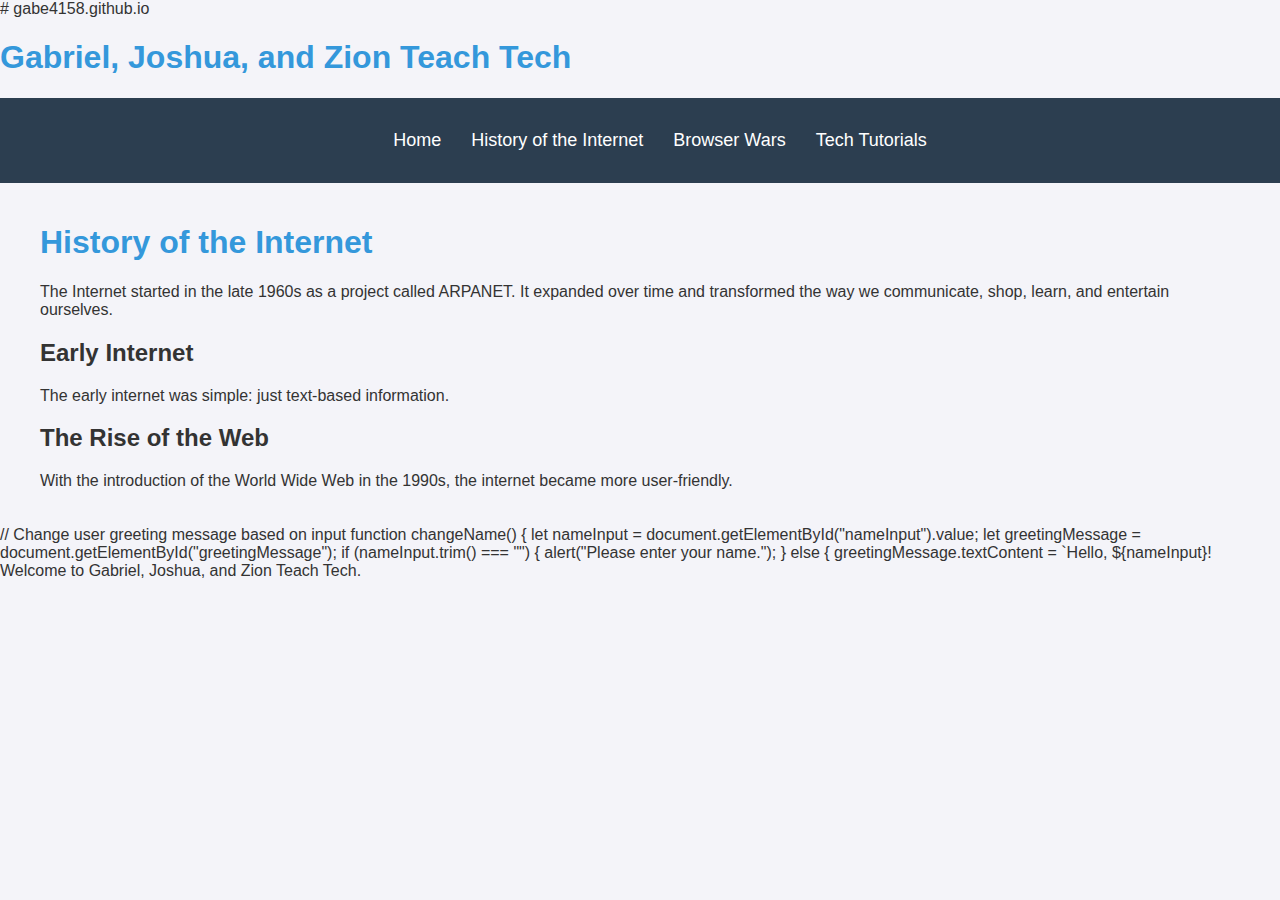
<file: index.html>
# gabe4158.github.io

<!DOCTYPE html>
<html lang="en">
<head>
    <meta charset="UTF-8">
    <meta name="viewport" content="width=device-width, initial-scale=1.0">
    <h1>Gabriel, Joshua, and Zion Teach Tech</h1>
    <link rel="stylesheet" href="style.css">
     <header>
        <nav>
            <ul>
                <li><a href="index.md">Home</a></li>
                <li><a href="history.md">History of the Internet</a></li>
                <li><a href="browwar.md">Browser Wars</a></li>
                <li><a href="skibidi.md">Tech Tutorials</a></li>
            </ul>
        </nav>
    </header>
</head>
<body>
    <main>
        <h1>History of the Internet</h1>
        <p>The Internet started in the late 1960s as a project called ARPANET. It expanded over time and transformed the way we communicate, shop, learn, and entertain ourselves.</p>
        <section id="internetHistory">
            <h2>Early Internet</h2>
            <p>The early internet was simple: just text-based information.</p>
            <h2>The Rise of the Web</h2>
            <p>With the introduction of the World Wide Web in the 1990s, the internet became more user-friendly.</p>
        </section>
    </main>
</body>
</html>




  // Change user greeting message based on input
function changeName() {
    let nameInput = document.getElementById("nameInput").value;
    let greetingMessage = document.getElementById("greetingMessage");

    if (nameInput.trim() === "") {
        alert("Please enter your name.");
    } else {
        greetingMessage.textContent = `Hello, ${nameInput}! Welcome to Gabriel, Joshua, and Zion Teach Tech.
</file>
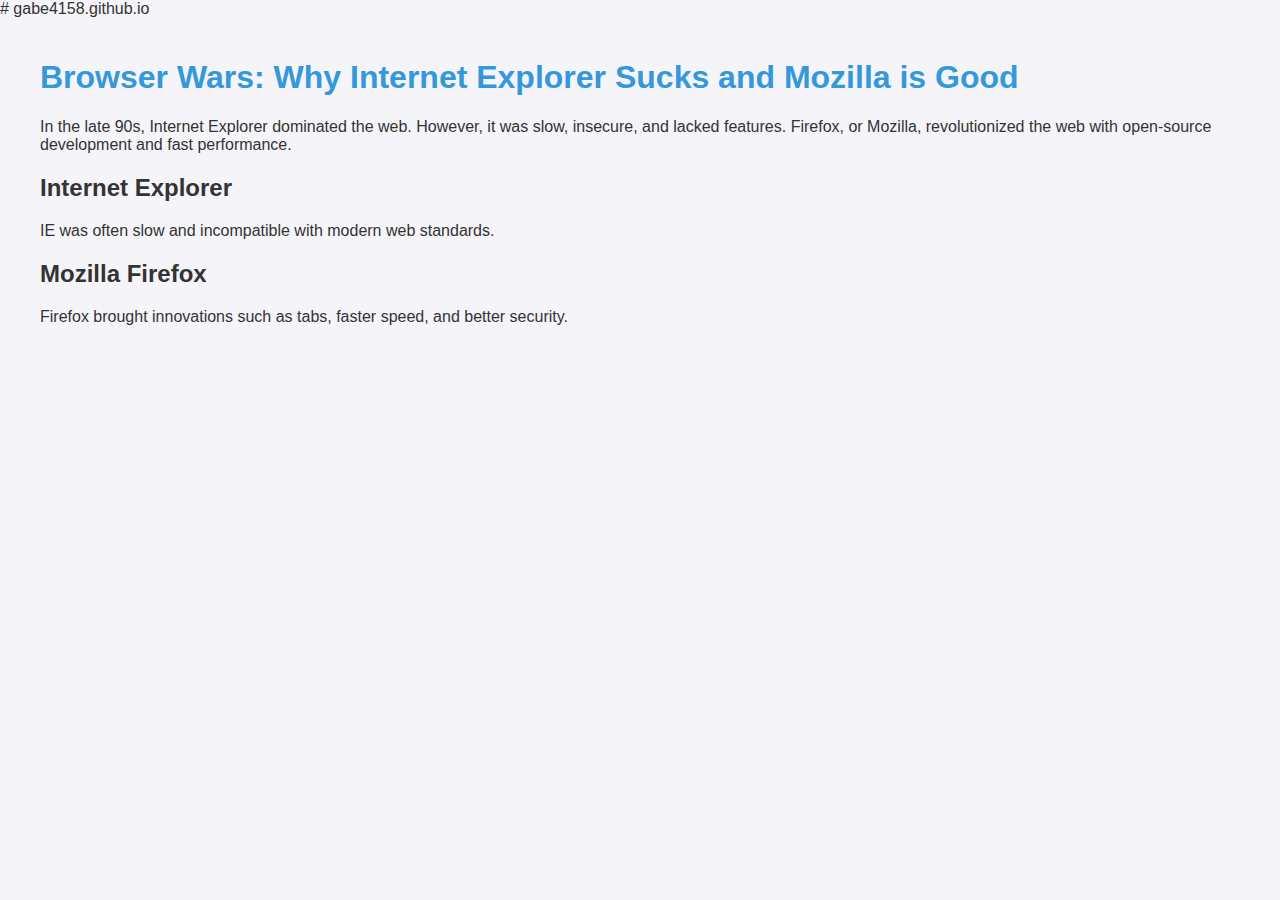
<file: browwar.html>
# gabe4158.github.io

<!DOCTYPE html>
<html lang="en">
<head>
    <meta charset="UTF-8">
    <meta name="viewport" content="width=device-width, initial-scale=1.0">
    <link rel="stylesheet" href="style.css">
</head>
<body>
    <main>
        <h1>Browser Wars: Why Internet Explorer Sucks and Mozilla is Good</h1>
        <p>In the late 90s, Internet Explorer dominated the web. However, it was slow, insecure, and lacked features. Firefox, or Mozilla, revolutionized the web with open-source development and fast performance.</p>
        <section id="browserComparison">
            <h2>Internet Explorer</h2>
            <p>IE was often slow and incompatible with modern web standards.</p>
            <h2>Mozilla Firefox</h2>
            <p>Firefox brought innovations such as tabs, faster speed, and better security.</p>
        </section>
    </main>
</body>
</html>
</file>
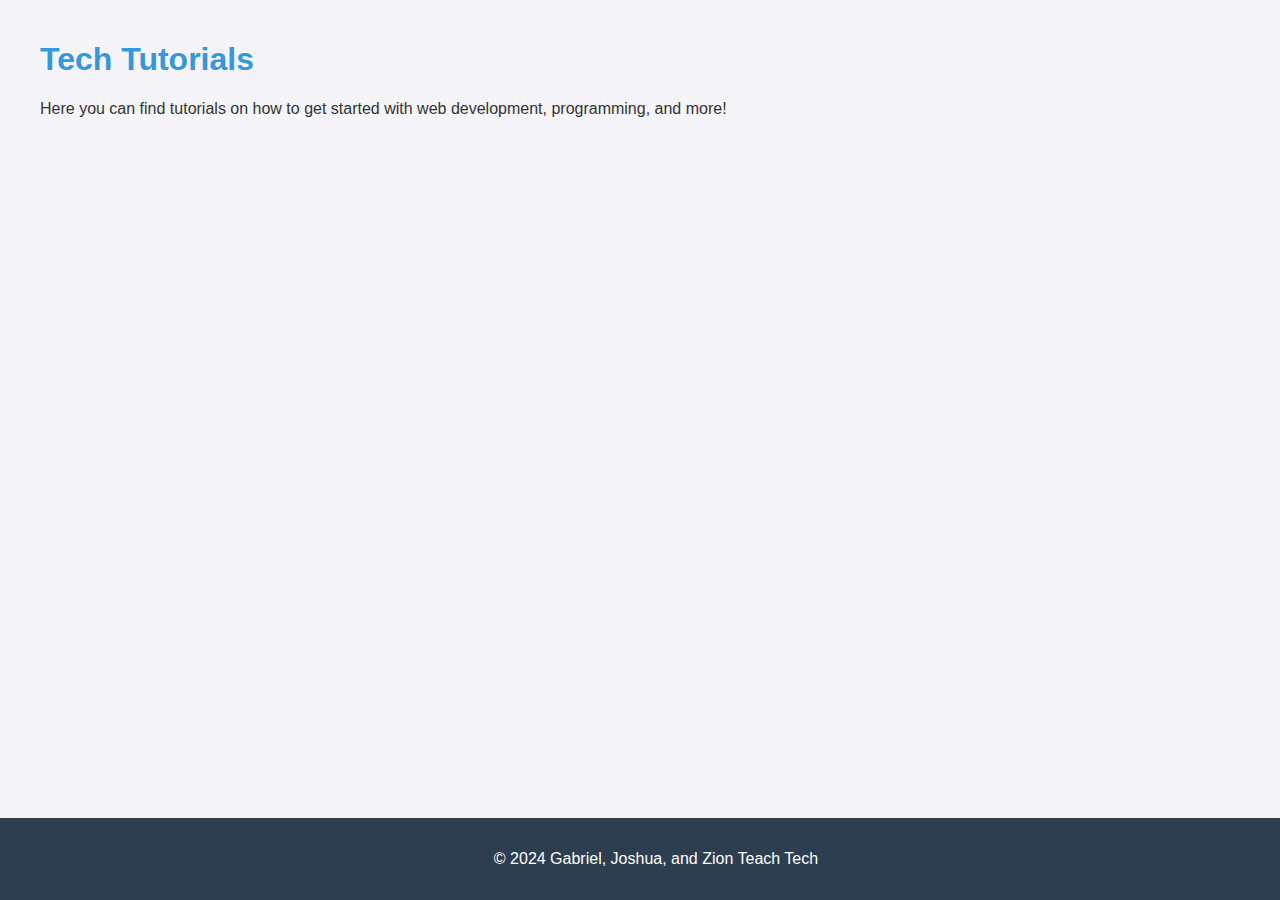
<file: skibidi.html>
<!DOCTYPE html>
<html lang="en">
<head>
    <meta charset="UTF-8">
    <meta name="viewport" content="width=device-width, initial-scale=1.0">
    <link rel="stylesheet" href="style.css">
</head>
<body>
    <main>
        <h1>Tech Tutorials</h1>
        <p>Here you can find tutorials on how to get started with web development, programming, and more!</p>
    </main>
    <footer>
        <p>&copy; 2024 Gabriel, Joshua, and Zion Teach Tech</p>
    </footer>
</body>
</html>
</file>
<file: style.css>
body {
    font-family: Arial, sans-serif;
    background-color: #f4f4f9;
    color: #333;
    margin: 0;
    padding: 0;
}

header {
    background-color: #2c3e50;
    padding: 1rem;
    color: #fff;
}

nav ul {
    list-style: none;
    display: flex;
    justify-content: center;
}

nav ul li {
    margin: 0 15px;
}

nav ul li a {
    color: #fff;
    text-decoration: none;
    font-size: 18px;
}

footer {
    background-color: #2c3e50;
    color: #fff;
    text-align: center;
    padding: 1rem;
    position: fixed;
    width: 100%;
    bottom: 0;
}

/* Layout */
main {
    padding: 20px;
    max-width: 1200px;
    margin: 0 auto;
}

/* Flexbox Example */
#userInputSection {
    display: flex;
    justify-content: center;
    align-items: center;
    gap: 10px;
    margin-top: 20px;
}

input[type="text"] {
    padding: 8px;
    font-size: 16px;
    border: 1px solid #ccc;
}

button {
    padding: 10px 20px;
    font-size: 16px;
    background-color: #3498db;
    color: #fff;
    border: none;
    cursor: pointer;
}

button:hover {
    background-color: #2980b9;
}

/* Animations */
#userInputSection {
    animation: fadeIn 1s ease-in-out;
}

@keyframes fadeIn {
    0% {
        opacity: 0;
    }
    100% {
        opacity: 1;
    }
}

/* Z-Index Example */
#floatingMessage {
    position: fixed;
    top: 50%;
    left: 50%;
    transform: translate(-50%, -50%);
    padding: 20px;
    background-color: #e74c3c;
    color: #fff;
    z-index: 10;
    display: none;
}

/* Branded Styles (easily changeable) */
h1 {
    color: #3498db;
}
</file>
